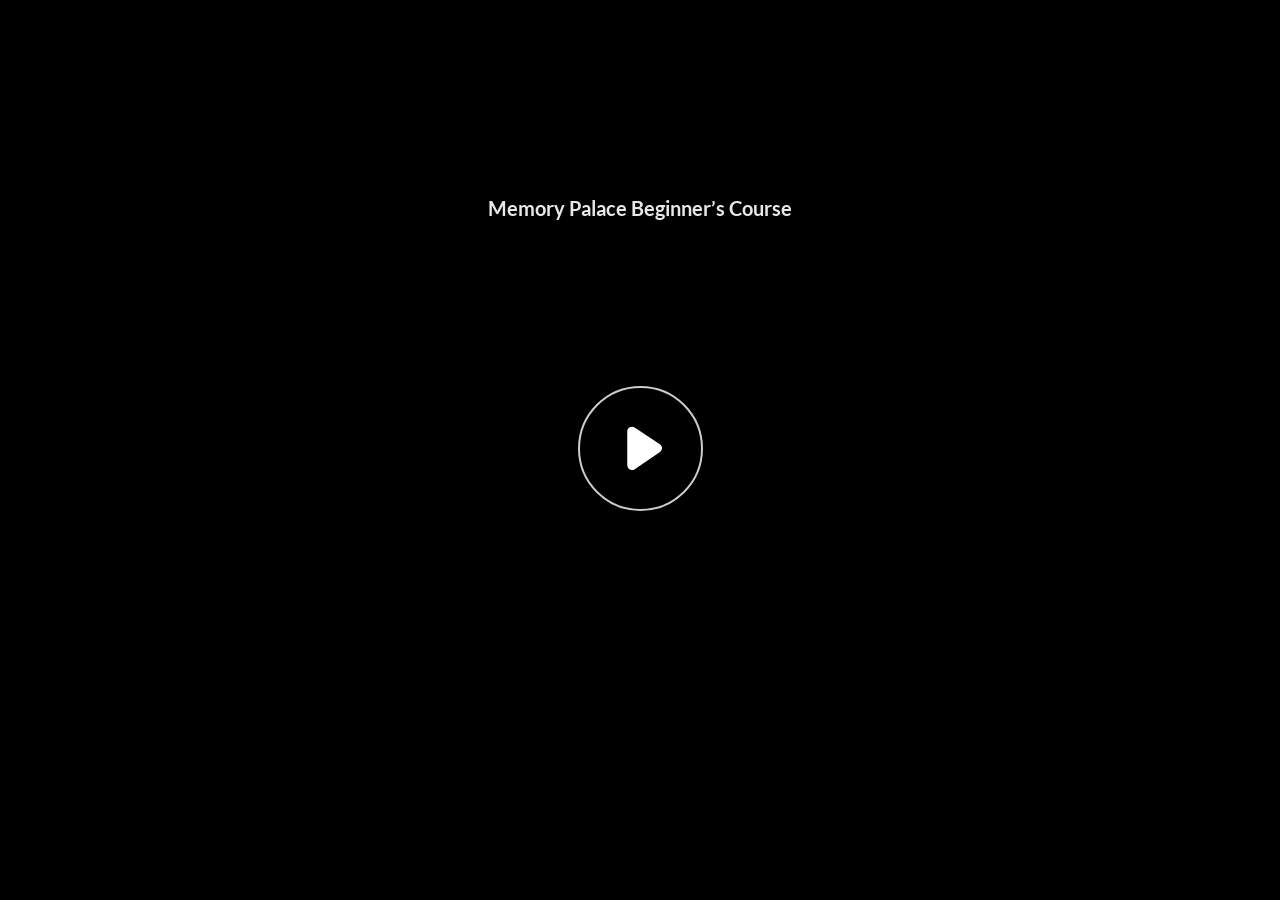
<file: index.html>
﻿<!doctype html>
<html lang="en-US">
<head>
  <meta charset="utf-8">
  <!-- Created using Storyline 360 x64 - http://www.articulate.com  -->
  <!-- version: 3.112.36406.0 -->
  <title>Memory Palace Beginner&#8217;s Course</title>
  <meta http-equiv="x-ua-compatible" content="IE=edge"/>
  <meta name="viewport" content="width=device-width,initial-scale=1,user-scalable=no,shrink-to-fit=no,minimal-ui"/>
  <meta name="apple-mobile-web-app-capable" content="yes"/>
  <style>
    html, body { height: 100%; padding: 0; margin: 0 }
    #app { height: 100%; width: 100%; }
  </style>

  <script>
    window.DS = {};
    window.globals = {
      DATA_PATH_BASE: '',
      HAS_FRAME: true,
      HAS_SLIDE: true,

      lmsPresent: false,
      tinCanPresent: false,
      cmi5Present: false,
      aoSupport: false,
      scale: 'Scaled',
      captureRc: false,
      browserSize: 'optimal',
      bgColor: '#282828',
      features: 'DropInBase,JsInteractions,PlayerSizeOption,SlideLevelScale',
      themeName: 'unified',
      preloaderColor: '#FFFFFF',
      suppressAnalytics: false,
      productChannel: 'stable',
      publishSource: 'storyline',
      aid: 'aid|040b1b22-9e65-5225-8874-cc50d5f128b9',
      cid: '8a408822-fee7-4aaf-af5c-280b08fd0edc',
      playerVersion: '3.112.36406.0',
      publishTimestamp: '2026-04-29T22:04:17.8568357Z',
      maxIosVideoElements: 10,
      connectionSettings: { message: 'You%20are%20offline.%20Trying%20to%20reconnect...', useDarkTheme: false, mode: 'disabled' },
      hasFeature: function(feature) {
        return this.features.split(',').includes(feature);
      },
      
      parseParams: function(qs) {
        if (window.globals.parsedParams != null) {
          return window.globals.parsedParams;
        }
        qs = (qs || window.location.search.substr(1)).split('+').join(' ');
        var params = {},
            tokens,
            re = /[?&]?([^=]+)=([^&]*)/g;

        while (tokens = re.exec(qs)) {
          params[decodeURIComponent(tokens[1]).trim()] =
            decodeURIComponent(tokens[2]).trim();
        }
        window.globals.parsedParams = params;
        return params;
      }

    };

    if (window.flagsUnderTest != null) {
      window.globals.features = window.flagsUnderTest.reduce((accum, feature) => {
        if (!accum.includes(feature)) {
          accum.push(feature);
        }
        return accum;
      }, window.globals.features.split(',')).join();
    }
  </script>
  <script>
    var isIe11 = ('ActiveXObject' in window || window.MSBlobBuilder != null)
      && window.msCrypto != null && !window.ActiveXObject;
    if (isIe11) {
      window.globals.unsupportedBrowser = true;
      document.write(atob('[base64]'));
    }
  </script>

  <script>
    if (window.globals.hasFeature('Localization')) {
      
      
    }
  </script>

  
  
  <script>window.THREE = { };</script>
  
</head>
<body style="background: #282828" class="cs-HTML theme-unified">
  <!-- 360 -->
  <script>!function(){var e,i=/iPhone/i,o=/iPod/i,n=/iPad/i,t=/\biOS-universal(?:.+)Mac\b/i,r=/\bAndroid(?:.+)Mobile\b/i,a=/Android/i,d=/(?:SD4930UR|\bSilk(?:.+)Mobile\b)/i,p=/Silk/i,l=/Windows Phone/i,u=/\bWindows(?:.+)ARM\b/i,b=/BlackBerry/i,s=/BB10/i,c=/Opera Mini/i,f=/\b(CriOS|Chrome)(?:.+)Mobile/i,h=/Mobile(?:.+)Firefox\b/i,v=function(e){return void 0!==e&&"MacIntel"===e.platform&&"number"==typeof e.maxTouchPoints&&e.maxTouchPoints>1&&"undefined"==typeof MSStream};e=function(e){var m={userAgent:"",platform:"",maxTouchPoints:0};e||"undefined"==typeof navigator?"string"==typeof e?m.userAgent=e:e&&e.userAgent&&(m={userAgent:e.userAgent,platform:e.platform,maxTouchPoints:e.maxTouchPoints||0}):m={userAgent:navigator.userAgent,platform:navigator.platform,maxTouchPoints:navigator.maxTouchPoints||0};var g=m.userAgent,y=g.split("[FBAN");void 0!==y[1]&&(g=y[0]),void 0!==(y=g.split("Twitter"))[1]&&(g=y[0]);var A=function(e){return function(i){return i.test(e)}}(g),w={apple:{phone:A(i)&&!A(l),ipod:A(o),tablet:!A(i)&&(A(n)||v(m))&&!A(l),universal:A(t),device:(A(i)||A(o)||A(n)||A(t)||v(m))&&!A(l)},amazon:{phone:A(d),tablet:!A(d)&&A(p),device:A(d)||A(p)},android:{phone:!A(l)&&A(d)||!A(l)&&A(r),tablet:!A(l)&&!A(d)&&!A(r)&&(A(p)||A(a)),device:!A(l)&&(A(d)||A(p)||A(r)||A(a))||A(/\bokhttp\b/i)},windows:{phone:A(l),tablet:A(u),device:A(l)||A(u)},other:{blackberry:A(b),blackberry10:A(s),opera:A(c),firefox:A(h),chrome:A(f),device:A(b)||A(s)||A(c)||A(h)||A(f)},any:!1,phone:!1,tablet:!1};return w.any=w.apple.device||w.android.device||w.windows.device||w.other.device,w.phone=w.apple.phone||w.android.phone||w.windows.phone,w.tablet=w.apple.tablet||w.android.tablet||w.windows.tablet,w}(),"object"==typeof exports&&"undefined"!=typeof module?module.exports=e:"function"==typeof define&&define.amd?define((function(){return e})):this.isMobile=e}();
    window.isMobile.apple.tablet = window.isMobile.apple.tablet ||
      (navigator.platform === 'MacIntel' && navigator.maxTouchPoints > 1);
    window.isMobile.apple.device = window.isMobile.apple.device || window.isMobile.apple.tablet;
    window.isMobile.tablet = window.isMobile.tablet || window.isMobile.apple.tablet;
    window.isMobile.any = window.isMobile.any || window.isMobile.apple.tablet;
  </script>

  <div id="focus-sink" tabindex="-1"></div>

  <div id="preso"></div>
  <script>
    (function() {

      var classTypes = [ 'desktop', 'mobile', 'phone', 'tablet' ];

      var addDeviceClasses = function(prefix, testObj) {
        var curr, i;
        for (i = 0; i < classTypes.length; i++) {
          curr = classTypes[i];
          if (testObj[curr]) {
            document.body.classList.add(prefix + curr);
          }
        }
      };

      var params = window.globals.parseParams(),
          isDevicePreview = params.devicepreview === '1',
          isPhoneOverride = params.deviceType === 'phone' || (isDevicePreview && params.phone == '1'),
          isTabletOverride = (params.deviceType === 'tablet' || isDevicePreview) && !isPhoneOverride,
          isMobileOverride = isPhoneOverride || isTabletOverride;

      var deviceView = {
        desktop: !window.isMobile.any && !isMobileOverride,
        mobile: window.isMobile.any || isMobileOverride,
        phone: isPhoneOverride || (window.isMobile.phone && !isTabletOverride),
        tablet: isTabletOverride || window.isMobile.tablet
      };

      window.globals.deviceView = deviceView;
      window.isMobile.desktop = !window.isMobile.any;
      window.isMobile.mobile = window.isMobile.any;

      addDeviceClasses('view-', deviceView);

    })();
  </script>
  
  <script src='story_content/triggers.js' type=text/javascript></script>
<script src='story_content/user.js' type=text/javascript></script>
  <div class="slide-loader"></div>

  <script>
    var doc = document, loader = doc.body.querySelector('.slide-loader'); [ 1, 2, 3 ].forEach(function(n) { var d = doc.createElement('div'); d.style.backgroundColor = window.globals.preloaderColor; d.classList.add('mobile-loader-dot'); d.classList.add('dot' + n); loader.appendChild(d); });
  </script>

  <div class="mobile-load-title-overlay" style="display: none">
    <div class="mobile-load-title">Memory Palace Beginner&#8217;s Course</div>
  </div>

  <div class="mobile-chrome-warning"></div>

  
<style>
  .warn-connection-dialog {
    display: none;
    background: transparent;
    pointer-events: all;
    position: fixed;
    left: 0;
    top: 0;
    width: 100%;
    height: 100%;
    z-index: 999;
  }

  .warn-connection-content {
    pointer-events: all;
    border-radius: 4px;
    background: white;
    border: 1px solid #E7E7E7;
    color: #333333;
    box-shadow: 0 2px 4px rgba(0, 0, 0, 0.25);
    transition: all 150ms ease-out;
    position: absolute;
    white-space: nowrap;
  }

  .view-phone.is-landscape .warn-connection-content {
    left: 23px;
    bottom: 23px;
  }

  .view-tablet.is-landscape .warn-connection-content {
    left: 50%;
    top: 20px;
    transform: translateX(-50%);
  }

  .view-mobile.is-portrait .warn-connection-content {
    transform: translate(-50%, calc(-100% - 15px));
  }

  .warn-connection-content p {
    display: inline-block;
    margin: 0 8px 0 0;
    line-height: 33px;
    font-size: 11px;
  }

  .warn-connection-content svg {
    position: relative;
    vertical-align: middle;
    margin: 0 2px 2px 8px;
  }

  .view-desktop .warn-connection-content {
    left: 1.5em;
    bottom: 1.5em;
  }

  .view-desktop .warn-connection-content p {
    font-size: 1.1em;
  }

  .is-offline .warn-connection-dialog {
    display: block;
  }

  .is-offline .cs-panel * {
    pointer-events: none !important;
  }

  .is-offline .cs-panel {
    pointer-events: all !important;
  }

  .is-offline #nav-controls * {
    pointer-events: none !important;
  }

  .is-offline #nav-controls {
    pointer-events: all !important;
  }
</style>

<div class="warn-connection-dialog" role="alertdialog" aria-modal="true" tabindex="0" aria-labelledby="warn-connection-message">
  <div class="warn-connection-content">
    <svg width="17" height="15" viewBox="0 0 17 15" xmlns="http://www.w3.org/2000/svg">
      <path fill="#8F0000" stroke="white" d="M16.07,12.98 L15.88,12.23 L9.51,1.21 C8.97,0.26,7.6,0.26,7.06,1.21 L0.69,12.23 C0.15,13.16,0.81,14.36,1.91,14.36 H14.65 C15.47,14.36,16.05,13.7,16.07,12.98 Z"/>
      <path fill="white" stroke="white" d="M8.58,5.5 C8.35,5.28,8.5,5.35,8.21,5.32 C8.09,5.35,7.97,5.49,7.96,5.67 C7.97,5.79,7.98,5.92,7.98,6.04 L7.98,6.04 C7.99,6.17,8,6.31,8.01,6.43 L8.01,6.44 C8.03,6.92,8.06,7.41,8.09,7.9 L8.09,7.9 C8.12,8.39,8.14,8.88,8.17,9.37 C8.17,9.39,8.18,9.42,8.2,9.44 C8.23,9.46,8.25,9.47,8.28,9.47 C8.31,9.47,8.34,9.46,8.35,9.44 C8.37,9.43,8.38,9.4,8.39,9.35 L8.39,9.34 C8.39,9.24,8.4,9.15,8.4,9.05 L8.4,9.05 C8.41,8.96,8.41,8.86,8.42,8.75 C8.43,8.44,8.45,8.12,8.47,7.81 L8.47,7.81 C8.49,7.49,8.51,7.18,8.53,6.87 C8.55,6.46,8.56,6.05,8.59,5.64 L8.6,5.62 C8.6,5.57,8.59,5.53,8.58,5.5 L8.21,5.32 Z"/>
      <circle fill="white" stroke="white" cx="8.3" cy="11.35" r="0.3"/>
    </svg>
    <p id="warn-connection-message">You are offline. Trying to reconnect...</p>
  </div>
</div>

<script>
  (function() {
    window.DS.connection = {
      warningShown: false,
      assets: {},
      loadingAssetGroup: false,
      retryDelay: 500
    };

    var connectionSettings = window.globals.connectionSettings || {};

    var useConnectionMessages = window.AbortController != null &&
      window.location.protocol != 'file:' &&
      connectionSettings.mode === 'normal';

    window.DS.connection.useConnectionMessages = useConnectionMessages;

    var assetCount = 0;
    var checkLoadedId;


    if (useConnectionMessages && connectionSettings != null) {
      var contentEl = document.querySelector('.warn-connection-content');
      var messageEl = contentEl.querySelector('p');

      if (connectionSettings.useDarkTheme) {
        contentEl.style.borderColor = '#BABBBA';
        contentEl.style.backgroundColor = '#282828';
        contentEl.style.color = '#FFFFFF';
      }

      if (connectionSettings.message != null) {
        messageEl.textContent = window.decodeURIComponent(connectionSettings.message);
      }
    }

    function checkAssetsReady() {
      for (var i in DS.connection.assets) {
        if (!DS.connection.assets[i].success) {
          return false;
        }
      }
      return true;
    }

    function stopAssetGroup() {
      if (!useConnectionMessages) { return; }

      assetCount = 0;

      DS.connection.oldAssetGroup = DS.connection.assets;
      DS.connection.assets = {};
      DS.connection.loadingAssetGroup = false;
      clearInterval(checkLoadedId);
    }

    function startAssetGroup() {
      if (!useConnectionMessages) { return; }
      var ticks = 0;
      clearInterval(checkLoadedId);
      checkLoadedId = setInterval(function() {
        var loaded = 0;
        if (assetCount === 0 && loaded === 0) {
          clearInterval(checkLoadedId);
          return;
        }

        for (var i in DS.connection.assets) {
          if (DS.connection.assets[i].success) {
            loaded++;
          }
        }

        if (assetCount === loaded && checkAssetsReady()) {
          for (var i in DS.connection.assets) {
            if (DS.connection.assets[i].action) {
              DS.connection.assets[i].action();
            }
          }
          hideWarning();
          stopAssetGroup();
        }
      }, 100)
    }

    function requiredAsset(url, action, retry, type) {
      if (!useConnectionMessages) { return; }
      if (DS.connection.assets[url]) { return; }

      DS.connection.assets[url] = {
        success: false, action: action, retry: retry, type: type
      };
      assetCount = Object.keys(DS.connection.assets).length;
      if (!DS.connection.loadingAssetGroup) {
        startAssetGroup();
      }
      DS.connection.loadingAssetGroup = true;
    }

    function assetLoaded(url) {
      if (!useConnectionMessages) { return; }
      if (DS.connection.assets[url]) {
        DS.connection.assets[url].success = true;
      }
    }

    function assetFailed(url) {
      if (!useConnectionMessages) { return; }
      if (!DS.connection.assets[url]) {
        if (/\.js$/.test(url) && url.indexOf('transcripts') === -1) {
          setTimeout(function() {
            if (DS.connection.lastSlideLoaded != null) {
              DS.connection.lastSlideLoaded();
            }
          }, DS.connection.retryDelay);
        }
        return;
      }
      if (!DS.connection.warningShown) { showWarning(); }
      if (DS.connection.assets[url].retry) {
        setTimeout(function() {
          if (!DS.connection.assets[url].success) {
            DS.connection.assets[url].retry()
          }
        }, DS.connection.retryDelay);
      }
    }

    function hideWarning() {
      document.body.classList.remove('is-offline');
      DS.connection.warningShown = false;
      enableKeys();
    }
    DS.connection.hideWarning = hideWarning

    function showWarning(btn) {
      document.body.classList.add('is-offline')
      DS.connection.warningShown = true;
      updateWarningPosition();
      disableKeys();
    }

    function updateWarningPosition() {
      if (!DS.connection.warningShown) {
        return;
      }

      var isPortrait = document.body.classList.contains('is-portrait');
      var isMobile = document.body.classList.contains('view-mobile');
      var warningEl = document.querySelector('.warn-connection-content');

      if (isPortrait && isMobile) {
        var slide = document.querySelector('.primary-slide');
        var slideRect = slide != null
          ? slide.getBoundingClientRect()
          : { top: window.innerHeight, left: 0, width: window.innerWidth };

        warningEl.style.top = `${slideRect.top}px`
        warningEl.style.left = `${slideRect.left + slideRect.width / 2}px`
      } else {
        warningEl.style.top = null;
        warningEl.style.left = null;
      }

      window.requestAnimationFrame(updateWarningPosition);
    }

    function onDisableKeyDown(e) {
      e.preventDefault();
      e.stopImmediatePropagation();
    }

    function onDisableKeyUp(e) {
      e.preventDefault();
      e.stopImmediatePropagation();
    }

    var accStyle = document.createElement('style');
    var warnDialogEl = document.querySelector('.warn-connection-dialog');

    function disableKeys() {
      if (DS.views && DS.views.nsStack && DS.views.nsStack.length === 1) {
        DS.views.nsStack[0].tabReachable = false
        DS.views.nsStack[0].updateTabIndex(true);
      }

      accStyle.innerHTML = '.acc-shadow-dom { display: none; }';
      document.body.appendChild(accStyle);

      warnDialogEl.parentNode.append(warnDialogEl);
      warnDialogEl.focus();
    }

    function enableKeys() {
      accStyle.remove();
      if (DS.views && DS.views.nsStack && DS.views.nsStack.length === 1 && DS.views.nsStack[0].name === '_frame') {
        DS.views.nsStack[0].tabReachable = true;
        DS.views.nsStack[0].updateTabIndex();
      }
    }

    // these will all be noops if the feature flag isn't set in
    // the data and `window.globals.features`
    DS.connection.requiredAsset = requiredAsset;
    DS.connection.assetLoaded = assetLoaded;
    DS.connection.assetFailed = assetFailed;
    DS.connection.stopAssetGroup = stopAssetGroup;
    DS.connection.startAssetGroup = startAssetGroup;
  })();
</script>


  <script>
    
    if (window.autoSpider && window.vInterfaceObject) {
      document.querySelector('.mobile-load-title-overlay').style.display = 'none';
    }
  </script>

  

  <link rel="stylesheet" href="html5/data/css/output.min.css" data-noprefix/>
</body>
<script src="html5/lib/scripts/bootstrapper.min.js"></script>
</html>
</file>
